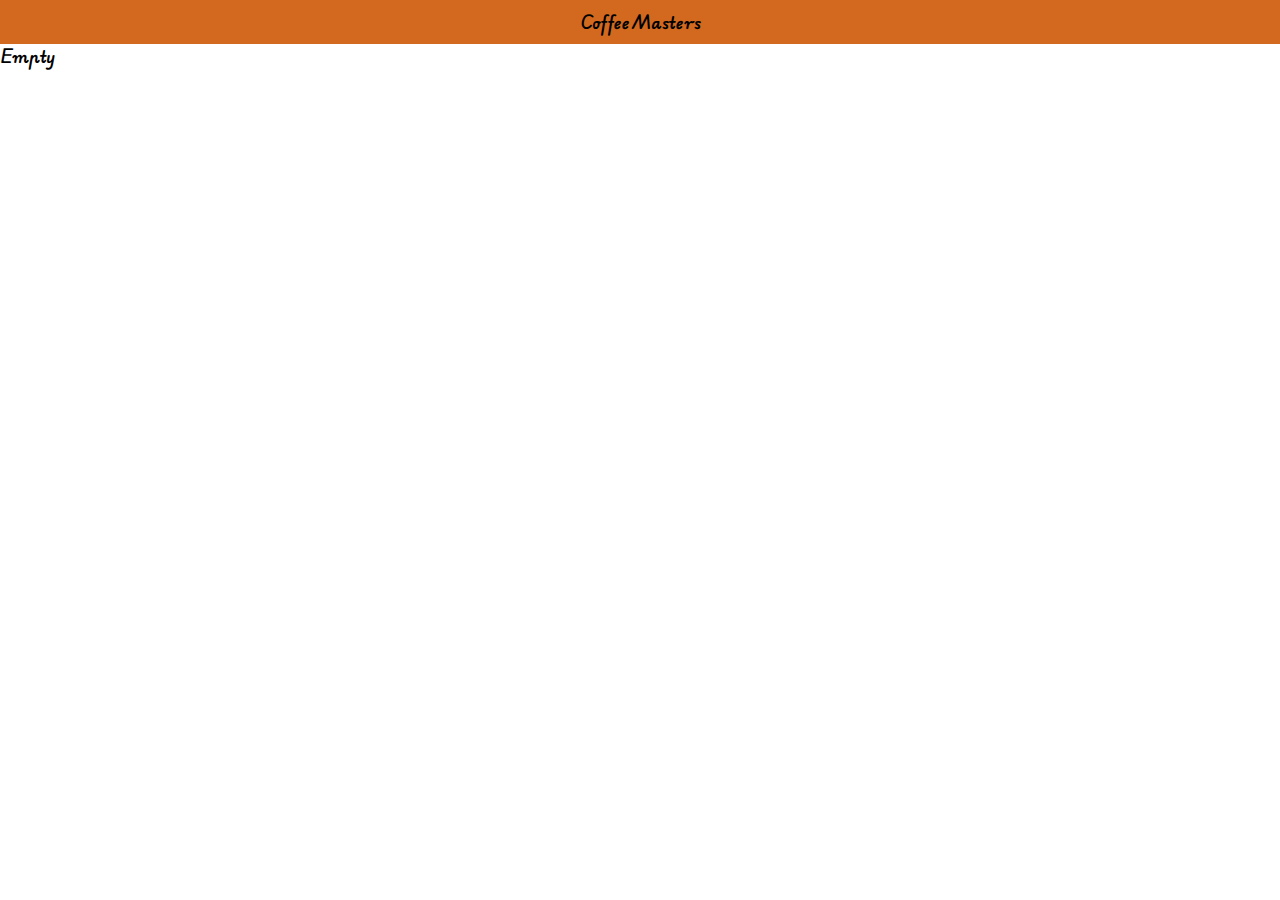
<file: src/pages/order.html>
<!DOCTYPE html>
<html lang="en">
  <head>
    <meta charset="UTF-8" />
    <meta name="viewport" content="width=device-width, initial-scale=1.0" />
    <title>Order</title>

    <!-- FONT ICON -->
    <link
      rel="stylesheet"
      href="https://cdnjs.cloudflare.com/ajax/libs/font-awesome/6.7.1/css/all.min.css"
      integrity="sha512-5Hs3dF2AEPkpNAR7UiOHba+lRSJNeM2ECkwxUIxC1Q/FLycGTbNapWXB4tP889k5T5Ju8fs4b1P5z/iB4nMfSQ=="
      crossorigin="anonymous"
      referrerpolicy="no-referrer"
    />

    <link rel="stylesheet" href="../css/index.css" />
  </head>
  <body>
    <div id="root"></div>
    <script type="module" src="../js/order/order.js"></script>
  </body>
</html>
</file>
<file: src/css/index.css>
/* GLOBAL */

/* http://meyerweb.com/eric/tools/css/reset/ 
   v2.0 | 20110126
   License: none (public domain)
*/

html,
body,
div,
span,
applet,
object,
iframe,
h1,
h2,
h3,
h4,
h5,
h6,
p,
blockquote,
pre,
a,
abbr,
acronym,
address,
big,
cite,
code,
del,
dfn,
em,
img,
ins,
kbd,
q,
s,
samp,
small,
strike,
strong,
sub,
sup,
tt,
var,
b,
u,
i,
center,
dl,
dt,
dd,
ol,
ul,
li,
fieldset,
form,
label,
legend,
table,
caption,
tbody,
tfoot,
thead,
tr,
th,
td,
article,
aside,
canvas,
details,
embed,
figure,
figcaption,
footer,
header,
hgroup,
menu,
nav,
output,
ruby,
section,
summary,
time,
mark,
audio,
video {
    margin: 0;
    padding: 0;
    border: 0;
    font-size: 100%;
    font: inherit;
    vertical-align: baseline;
}

/* HTML5 display-role reset for older browsers */
article,
aside,
details,
figcaption,
figure,
footer,
header,
hgroup,
menu,
nav,
section {
    display: block;
}

body {
    line-height: 1;
}

ol,
ul {
    list-style: none;
}

blockquote,
q {
    quotes: none;
}

blockquote:before,
blockquote:after,
q:before,
q:after {
    content: '';
    content: none;
}

table {
    border-collapse: collapse;
    border-spacing: 0;
}

/* --------------------------- */
/* 1. Use a more-intuitive box-sizing model */
*,
*::before,
*::after {
    box-sizing: border-box;
}

/* 2. Remove default margin */
* {
    margin: 0;
}

body {
    /* 3. Add accessible line-height */
    line-height: 1.5;
    /* 4. Improve text rendering */
    -webkit-font-smoothing: antialiased;
}

/* 5. Improve media defaults */
img,
picture,
video,
canvas,
svg {
    display: block;
    max-width: 100%;
}

/* 6. Inherit fonts for form controls */
input,
button,
textarea,
select {
    font: inherit;
}

/* 7. Avoid text overflows */
p,
h1,
h2,
h3,
h4,
h5,
h6 {
    overflow-wrap: break-word;
}

/* 8. Improve line wrapping */
p {
    text-wrap: pretty;
}

h1,
h2,
h3,
h4,
h5,
h6 {
    text-wrap: balance;
}

/*
    9. Create a root stacking context
*/
#root,
#__next {
    isolation: isolate;
}

/* -------------------------- */
/* Cài font chữ */

@font-face {
    font-family: "Edu AU VIC WA NT Pre";
    font-weight: 700;
    font-display: swap;
    src: url(../../public/Edu_AU_VIC_WA_NT_Pre/static/EduAUVICWANTPre-Bold.ttf);
}

@font-face {
    font-family: "Edu AU VIC WA NT Pre";
    font-weight: 500;
    font-display: swap;
    src: url(../../public/Edu_AU_VIC_WA_NT_Pre/static/EduAUVICWANTPre-Medium.ttf);
}

@font-face {
    font-family: "Edu AU VIC WA NT Pre";
    font-weight: 400;
    font-display: swap;
    src: url(../../public/Edu_AU_VIC_WA_NT_Pre/static/EduAUVICWANTPre-Regular.ttf);
}

@font-face {
    font-family: "Edu AU VIC WA NT Pre";
    font-size: 600;
    font-display: swap;
    src: url(../../public/Edu_AU_VIC_WA_NT_Pre/static/EduAUVICWANTPre-SemiBold.ttf);
}

html {
    /* 16px => 10px */
    font-size: 62.5%;
}

body {
    font-family: "Edu AU VIC WA NT Pre";
    font-weight: 400;

    /* 16px  */
    font-size: 1.6rem;
}



header {
    padding-top: 1rem;
    padding-bottom: 1rem;
    background-color: chocolate;
}

.container {
    max-width: 1200px;
    margin: 0 auto;
}

.header__wrapper {
    display: flex;
    align-items: center;
    justify-content: space-between;
}

.card {
    padding: 1rem;
    box-shadow: rgba(0, 0, 0, 0.24) 0px 3px 8px;
}

.list-card {
    display: flex;
    gap: 1.5rem;

    margin-top: 1rem;
    margin-left: 2rem;
    margin-right: 2rem;

    flex-wrap: wrap;
}
/* ---------------------- */
table {
    border-collapse: collapse;
    width: 100%;
}

table td,
table th {
    border: 1px solid #ddd;
    padding: 8px;
}

table tr:nth-child(even) {
    background-color: #f2f2f2;
}

table tr:hover {
    background-color: #ddd;
}

table th {
    padding-top: 12px;
    padding-bottom: 12px;
    text-align: left;
    background-color: black;
    color: white;
}

input + span {
    color: red;
}
</file>
